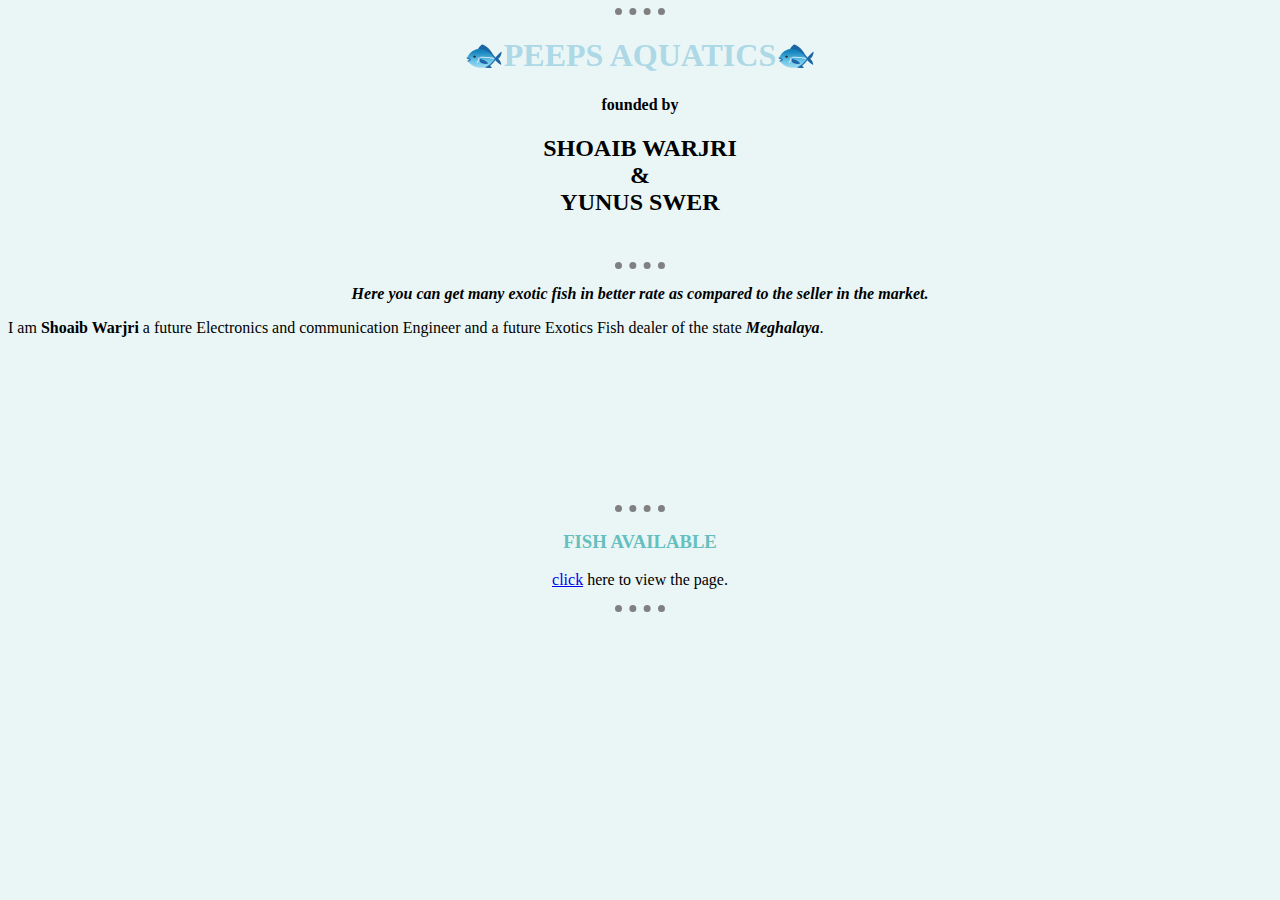
<file: index.html>
<!DOCTYPE html>
<html lang="en" dir="ltr">

<head>
  <meta charset="utf-8">
  <meta name="description" content="This site will show you different types of fishes available here in the home store of Mr. Shoaib Warjri ">
  <title>Peeps Aquatics</title>
  <link rel="stylesheet" href="css/s.css">
</head>

<body>
  <center>
    <hr>
    <h1 class="Peeps">🐟PEEPS AQUATICS🐟</h1>
    <h4>founded by</h4>
    <h2>SHOAIB WARJRI<br> & <br>YUNUS SWER</h2>
    <br>
    <hr>
  </center>
  <center>
    <p><strong><em>Here you can get many exotic fish in better rate as compared to the seller in the market.</em></strong></p>
  </center>
  <p>I am <strong>Shoaib Warjri</strong> a future Electronics and communication Engineer and a future Exotics Fish dealer of the state <em><strong>Meghalaya</strong></em>.</p>
  <br>
  <br>
  <br>
  <br>
  <br>
  <br>
  <br>
  <br>
  <hr>
  <h3>
    <center> FISH AVAILABLE <br></center>
  </h3>
    <center> <p><a href="FISH LISTS.html" target="_blank">click</a> here to view the page.</p> <center>
  <hr>
</body>

</html>
</file>
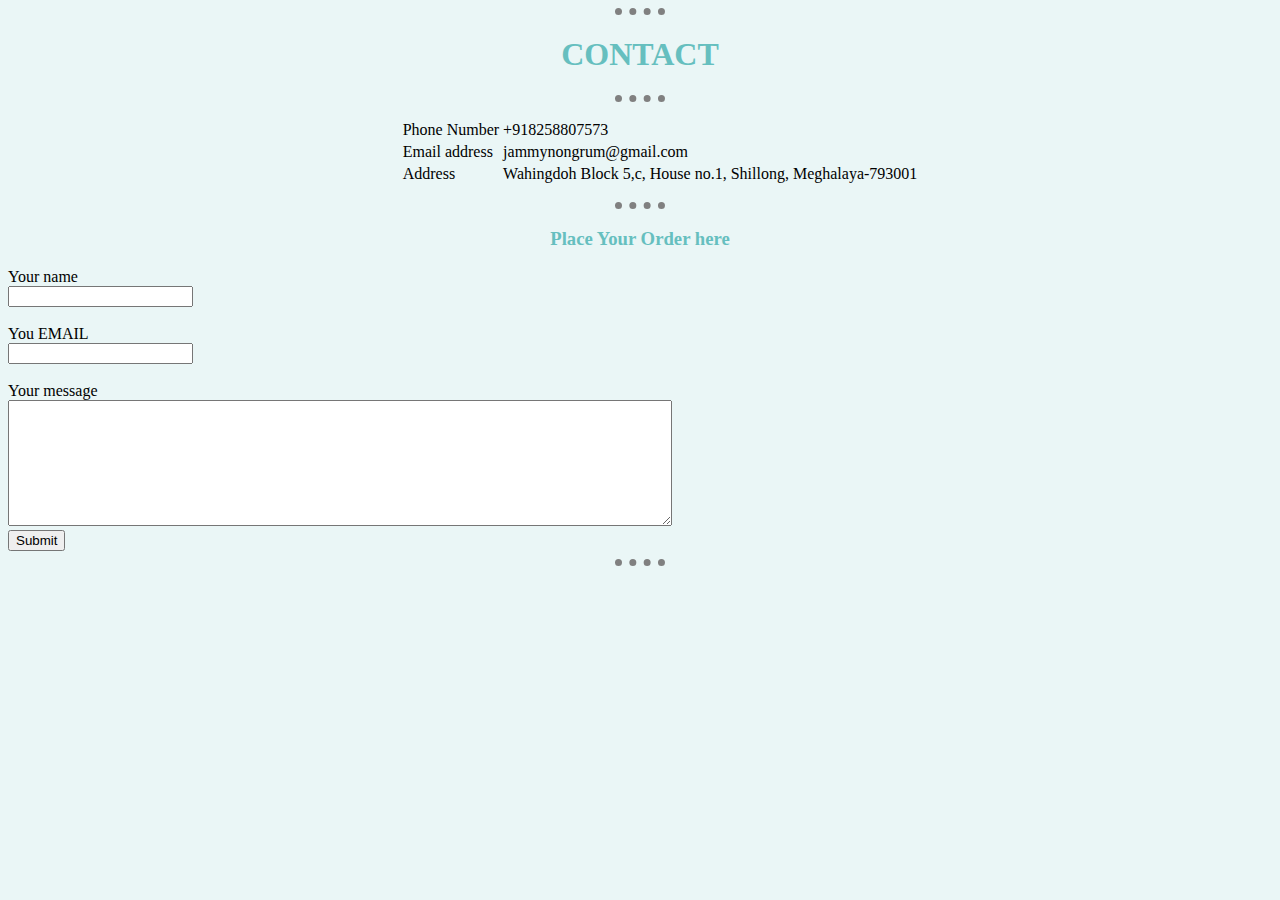
<file: contact.html>
<!DOCTYPE html>
<html lang="en" dir="ltr">

<head>
  <meta charset="utf-8">
  <title>CONTACT DETAILS</title>
    <link rel="stylesheet" href="css/s.css">
</head>


<body>
  <center>
    <hr>
    <h1>CONTACT</h1>
    <hr>
    <ol type="i">
      <table>
        <tr>
          <td>Phone Number</td>
          <td>+918258807573</td>
        </tr>
        <tr>
          <td>Email address</td>
          <td>jammynongrum@gmail.com</td>
        </tr>
        <tr>
          <td>Address</td>
          <td>Wahingdoh Block 5,c, House no.1, Shillong, Meghalaya-793001</td>
        </tr>
      </table>
    </ol>
  </center>
  <hr>
  <center>
    <h3>Place Your Order here</h3>
  </center>
  <form action="mailto:jammynongrum@gmail.com" method="post" enctype="text/plain">
    <label for="">Your name</label><br>
    <input type="text" name="Name" value=""><br><br>
    <label for="">You EMAIL</label><br>
    <input type="text" name="Email" value=""><br><br>
    <label for="">Your message</label><br>
    <textarea name="Message" rows="8" cols="80"></textarea><br>
    <input type="submit">
    <hr>
  </form>
</body>

</html>
</file>
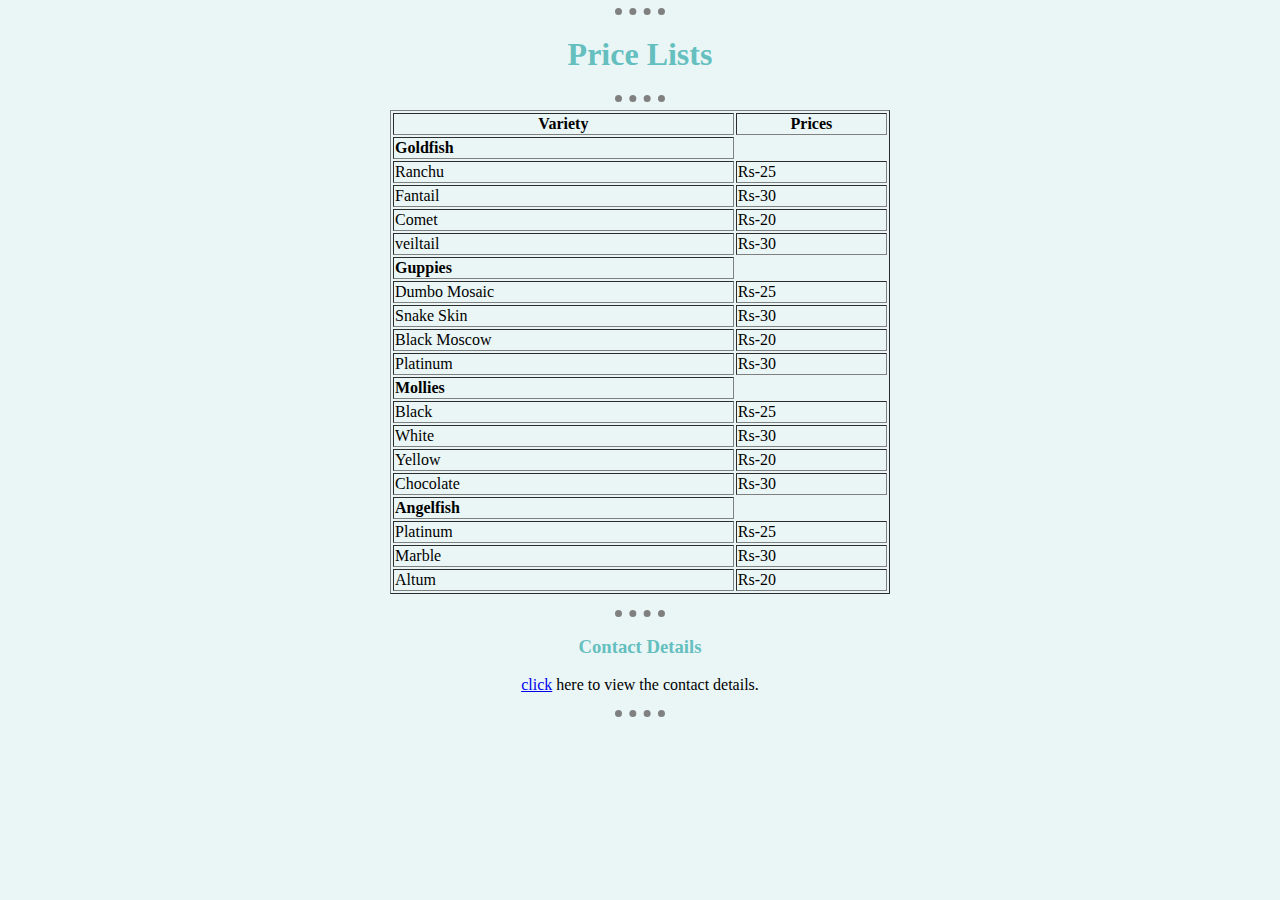
<file: Price list.html>
<!DOCTYPE html>
<html lang="en" dir="ltr">

<head>
  <meta charset="utf-8">
  <title>Price lists</title>
    <link rel="stylesheet" href="css/s.css">
</head>

<body>
  <center>
    <hr>
    <h1>Price Lists</h1>
  </center>
  <p>
    <center>
      <table border="1" width="500">
        <thead>
          <th> Variety </th>
          <th> Prices </th>
        </thead>
        <hr>
        <tbody>
          <tr>
            <td><strong> Goldfish </strong></td>
          </tr>
          <tr>
            <td>Ranchu</td>
            <td>Rs-25</td>
          </tr>
          <tr>
            <td>Fantail</td>
            <td>Rs-30</td>
          </tr>
          <tr>
            <td>Comet</td>
            <td>Rs-20</td>
          </tr>
          <tr>
            <td>veiltail</td>
            <td>Rs-30</td>
          </tr>
          <tr>
            <td><strong> Guppies </strong></td>
          </tr>
          <tr>
            <td>Dumbo Mosaic</td>
            <td>Rs-25</td>
          </tr>
          <tr>
            <td>Snake Skin</td>
            <td>Rs-30</td>
          </tr>
          <tr>
            <td>Black Moscow</td>
            <td>Rs-20</td>
          </tr>
          <tr>
            <td>Platinum</td>
            <td>Rs-30</td>
          </tr>
          <tr>
            <td><strong> Mollies </strong></td>
          </tr>
          <tr>
            <td>Black</td>
            <td>Rs-25</td>
          </tr>
          <tr>
            <td>White</td>
            <td>Rs-30</td>
          </tr>
          <tr>
            <td>Yellow</td>
            <td>Rs-20</td>
          </tr>
          <tr>
            <td>Chocolate</td>
            <td>Rs-30</td>
          </tr>
          <tr>
            <td><strong> Angelfish </strong></td>
          </tr>
          <tr>
            <td>Platinum</td>
            <td>Rs-25</td>
          </tr>
          <tr>
            <td>Marble</td>
            <td>Rs-30</td>
          </tr>
          <tr>
            <td>Altum</td>
            <td>Rs-20</td>
          </tr>
        </tbody>
      </table>
    </center>
  </p>
  <hr>
  <h3>
    <center> Contact Details <br></center>
  </h3>
  <center>
    <p><a href="contact.html" target="_blank">click</a> here to view the contact details.</p>
    <center>
      <hr>
</body>

</html>
</file>
<file: css/s.css>
body {
    background-color: #EAF6F6;
  }

  hr {
    border-style: none;
    border-top-style: dotted;
    border-color: grey;
    border-width: 7px;
    width: 4%;
  }
h1{
  font-style: normal;
  color: #66BFBF;
}

h3{
  font-style: normal;
  color: #66BFBF;
}

img{
border-radius: 50px;
width: 500px;
}



.Peeps{
  color: lightblue;
}
</file>
